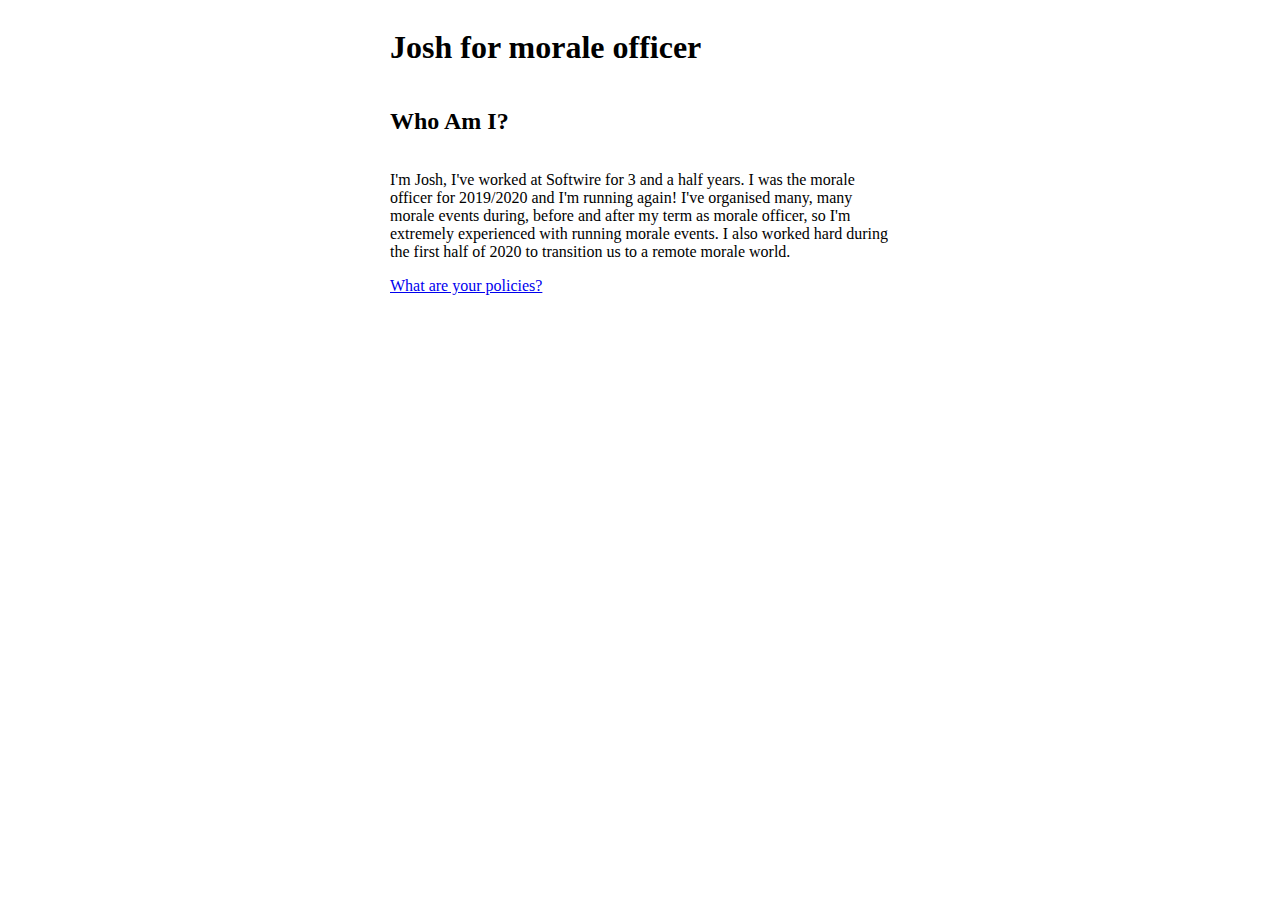
<file: index.html>
<!DOCTYPE html>
<meta>
<title>Josh for Morale officer</title>
<link rel="stylesheet" href="main.css">
</meta>
<h1>Josh for morale officer </h1>

<h2>Who Am I?</h2>

<p>I'm Josh, I've worked at Softwire for 3 and a half years.
    I was the morale officer for 2019/2020 and I'm running again!
    I've organised many, many morale events during, before and after my term as morale officer, so I'm extremely experienced with running morale events.
    I also worked hard during the first half of 2020 to transition us to a remote morale world.
</p>
<a href="manifesto.html">What are your policies?</a>
</html>
</file>
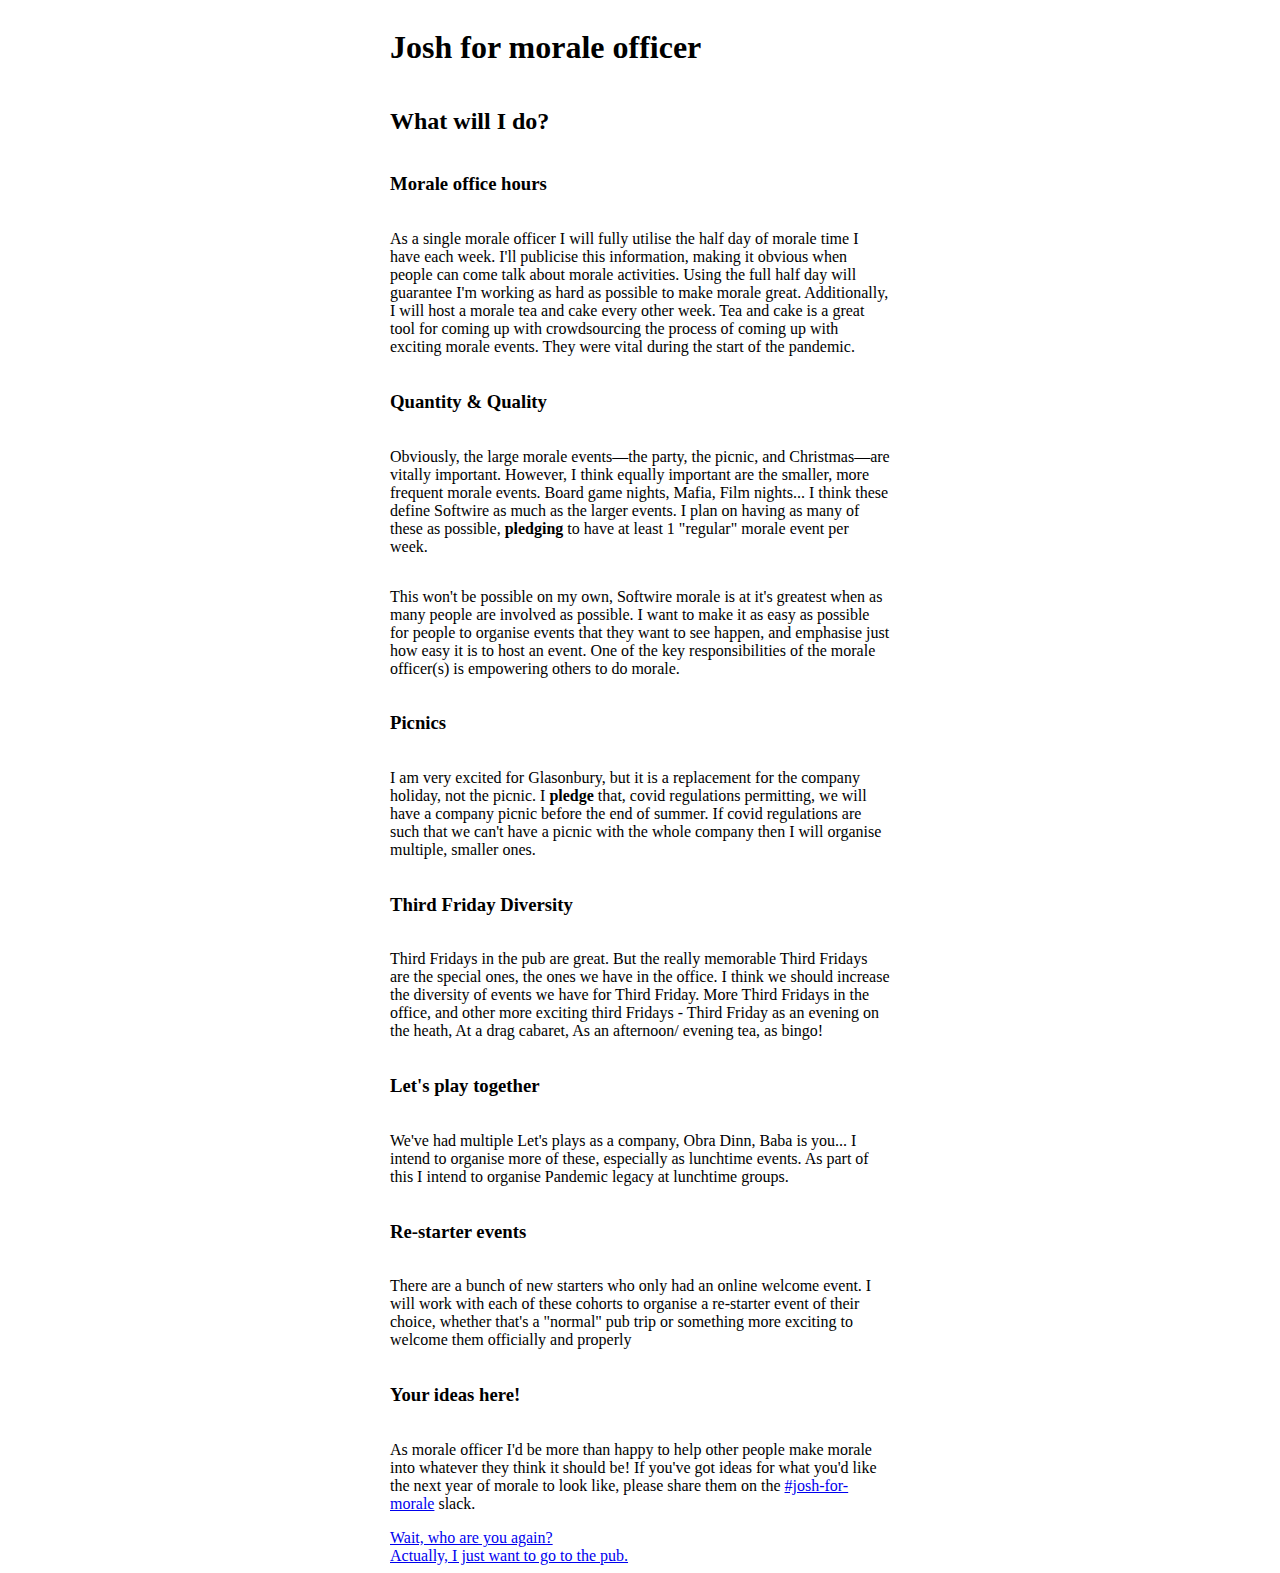
<file: manifesto.html>
<!DOCTYPE html>
<meta>
<title>Josh for Morale officer</title>
<link rel="stylesheet" href="main.css">
<script>console.log("Sorry, no easter egg here.")</script>
</meta>
<body>
<h1>Josh for morale officer </h1>

<h2>What will I do?</h2>

<h3>Morale office hours</h3>
<p>As a single morale officer I will fully utilise the half day of morale time I have each week.
    I'll publicise this information, making it obvious when people can come talk about morale activities.
    Using the full half day will guarantee I'm working as hard as possible to make morale great.
    Additionally, I will host a morale tea and cake every other week.
    Tea and cake is a great tool for coming up with crowdsourcing the process of coming up with exciting morale events. 
    They were vital during the start of the pandemic.
</p>

<h3>Quantity &amp; Quality</h3>
<p>
    Obviously, the large morale events&mdash;the party, the picnic, and Christmas&mdash;are vitally important.
    However, I think equally important are the smaller, more frequent morale events. Board game nights, Mafia, Film nights... I think these define Softwire as much as the larger events.
    I plan on having as many of these as possible, <strong>pledging</strong> to have at least 1 "regular" morale event per week.
</p>
<p>
    This won't be possible on my own, Softwire morale is at it's greatest when as many people are involved as possible.
    I want to make it as easy as possible for people to organise events that they want to see happen, 
    and emphasise just how easy it is to host an event. One of the key responsibilities of the morale officer(s) is empowering others to do morale.
</p>
<h3>Picnics</h3>
<p>
    I am very excited for Glasonbury, but it is a replacement for the company holiday, not the picnic. 
    I <strong>pledge</strong> that, covid regulations permitting, we will have a company picnic before the end of summer.
    If covid regulations are such that we can't have a picnic with the whole company then I will organise multiple, smaller ones.
</p>
<h3>Third Friday Diversity</h3>
<p>Third Fridays in the pub are great. But the really memorable Third Fridays are the special ones, the ones we have in the office. I think we should increase the diversity of events we have for Third Friday.
    More Third Fridays in the office, and other more exciting third Fridays - Third Friday as an evening on the heath, At a drag cabaret, As an afternoon/ evening tea, as bingo!
</p>
<h3>Let's play together</h3>
<p>
    We've had multiple Let's plays as a company, Obra Dinn, Baba is you... I intend to organise more of these, especially as lunchtime events.
    As part of this I intend to organise Pandemic legacy at lunchtime groups.
</p>
<h3>Re-starter events</h3>
<p>
    There are a bunch of new starters who only had an online welcome event. I will work with each of these cohorts to organise a re-starter event of their choice, whether that's a "normal" pub trip or something more exciting to welcome them officially and properly 
</p>
<h3>Your ideas here!</h3>
<p>As morale officer I'd be more than happy to help other people make morale into whatever they think it should be! If you've got ideas for what you'd like the next year of morale to look like, please share them on the <a href="https://softwiremorale.slack.com/archives/C026NB25X2T">#josh-for-morale</a> slack.</p>
<a href="index.html">Wait, who are you again?</a>
<a href="https://docs.google.com/spreadsheets/d/1flz3f9i0jiJhLcCnYFsMa60-OckTONZpKKas3uNvt4c/edit">Actually, I just want to go to the pub.</a>
</body>
</html>
</file>
<file: main.css>
body {
    font-family: montserrat;
    display: flex;
    flex-direction: column;
}

body > * {
    width: 500px;
    margin-left: auto;
    margin-right: auto;
}

.red {
    color: red;
}

.orange {
    color: orange;
}

.green {
    color: green;
}

.blue {
    color: blue;
}

.violet {
    color: violet;
}
</file>
